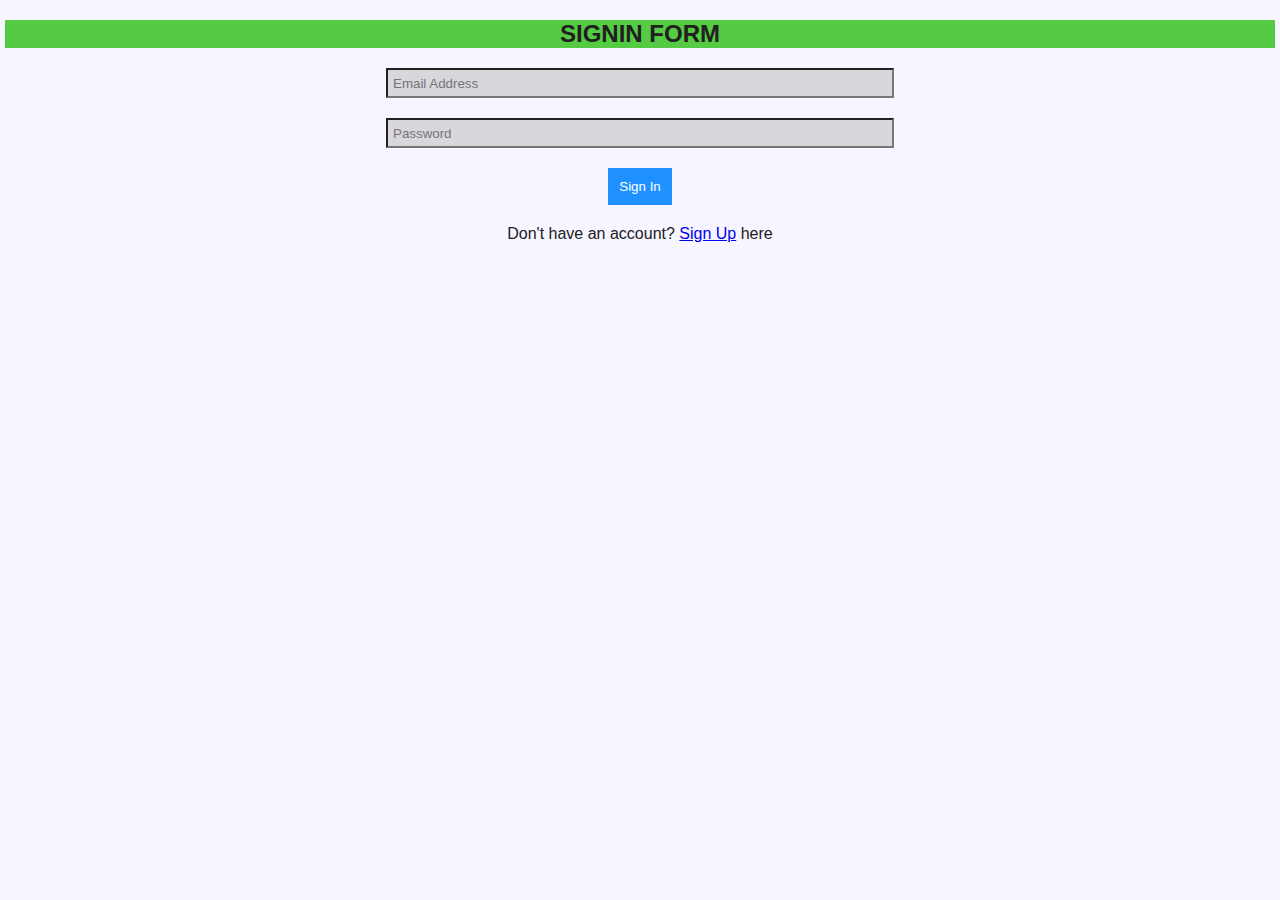
<file: signin.html>
<!DOCTYPE html>
<html lang="en">
<head>
    <meta charset="UTF-8">
    <meta http-equiv="X-UA-Compatible" content="IE=edge">
    <meta name="viewport" content="width=device-width, initial-scale=1.0">
    <title>SignIn</title>
    <link rel="stylesheet" href="styles.css">
</head>
<body>
    <main>

        <h2>SIGNIN FORM</h2>
        <form role="form" onsubmit="signIn(event);" autocomplete="off">
            <div class="form-group">
                <input type="email" name="email" id="email" placeholder="Email Address" required>
            </div>
            <div class="form-group">
                <input type="password" name="pwd" id="pwd" placeholder="Password" required>
            </div>
            <div class="form-group">
                <button type="submit">Sign In</button>
            </div>
        </form>
        <p>Don't have an account? <a href="./signup.html">Sign Up</a> here</p>
    </main>

    <script type="text/javascript" src="./script.js"></script>
</body>
</html>
</file>
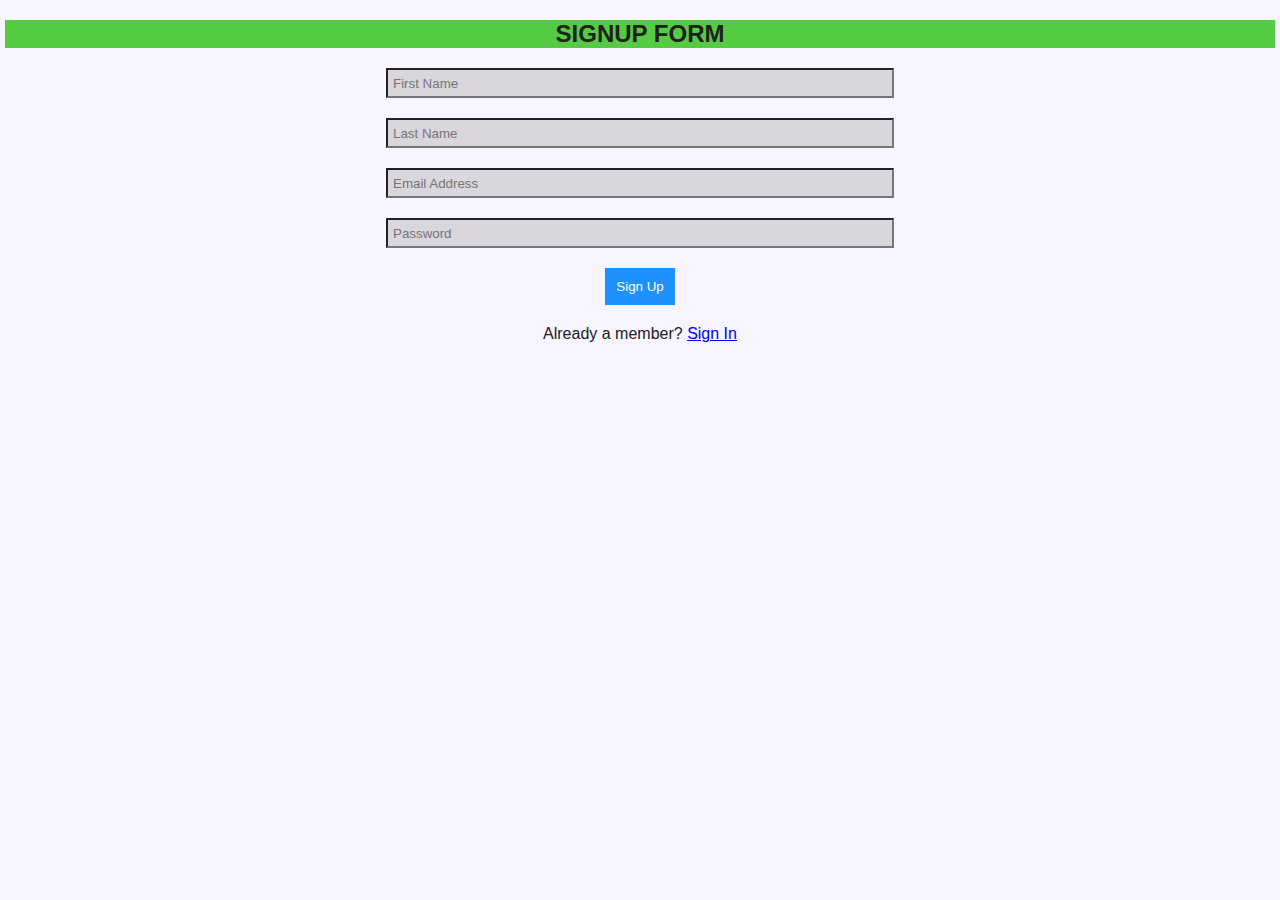
<file: signup.html>
<!DOCTYPE html>
<html lang="en">
<head>
    <meta charset="UTF-8">
    <meta http-equiv="X-UA-Compatible" content="IE=edge">
    <meta name="viewport" content="width=device-width, initial-scale=1.0">
    <title>SignIn</title>
    <link rel="stylesheet" href="styles.css">
</head>
<body>
    <main>
        <h2>SIGNUP FORM</h2>
        <form role="form" onsubmit="signUp(event);" autocomplete="off">
            <div class="form-group">
                <input type="text" name="fname" id="fname" placeholder="First Name" required>
            </div>
            <div class="form-group">
                <input type="text" name="lname" id="lname" placeholder="Last Name" required>
            </div>
            <div class="form-group">
                <input type="email" name="email" id="email" placeholder="Email Address" required>
            </div>
            <div class="form-group">
                <input type="password" name="pwd" id="pwd" placeholder="Password" required>
            </div>
            <div class="form-group">
                <button type="submit">Sign Up</button>
            </div>
        </form>
        <p>Already a member? <a href="./signin.html">Sign In</a></p>
    </main>

    <script type="text/javascript" src="./script.js"></script>
</body>
</html>
</file>
<file: styles.css>
*{
    margin: 0;
    padding: 0;
    box-sizing: border-box;
}

h2{
    text-align: center;
    background-color: rgb(85, 203, 67);
}
main{
    color: rgb(32, 32, 30);
}


.form-group{
     margin: 20px 0;
     display: flex;
     justify-content: center;
     align-items: center;


 }
 p{
    text-align: center;
 }

input{
    height: 30px;
    width: 40%;
    padding: 5px;
    background-color: rgb(217, 214, 221);
}
button{
    background: dodgerblue;
    color: #fff;
    padding: 10px;
    border: solid 1px dodgerblue;
    cursor: pointer;
}

html{
    font-family: 'Trebuchet MS', 'Lucida Sans Unicode', 'Lucida Grande', 'Lucida Sans', Arial, sans-serif;
}

body{
    background: #f7f5ff;
    display: flex;
    flex-flow: column;
    height: 100vh;
}

header{
    background: rgb(84, 92, 137);
    color: rgb(212, 67, 38);

}

header #row{
    height: 50px;
    padding: 0 5px;
    display: flex;
    justify-content: space-between;
    align-items: center;

}

h1{
  color: gold;
  font-family: Cambria, Cochin, Georgia, Times, 'Times New Roman', serif;
}
header #uktec{
    height: 200px;
    background: rgb(25, 43, 37);
    color: white;
    display: grid;
    justify-content: center;
    align-items: center;
}

header #brand{
    flex: 1;
}

header #menu{
    margin-right: 20px;
}

header #menu ul{
    display: flex;
    list-style: none;

}

header #menu ul li{
    margin: 5px;
}

header #menu ul li a{
    height: 40px;
    text-decoration: none;
    display: flex;
    align-items: center;
    padding: 0 10px;
    border-radius: 5px;
    color: rgb(206, 206, 206);
}

header #menu ul li a.active{
    border: solid 1px rgb(68, 144, 192);
    color: rgb(22, 20, 20);
}

header #menu ul li a:not(.active):hover{
    background: whitesmoke;
}

header #account{
    width: 30px;
    height: 30px;
    border-radius: 50%;
    /* background: rgb(171, 102, 102); */
    background-color: #f7f5ff;

}

h3{
    background-color: rgb(22, 175, 137);
    text-align: center;
    color: rgb(52, 75, 62);
    font-size: 40px;
}
main{
    flex: 1;
    margin: 20px 5px;
}

main #products{
    display: grid;
    grid-template-columns: repeat(3, 1fr);
    gap: 20px;
    margin-top: 5px;

}

main #products .card{
    height: 170px;
    display: grid;
    justify-content: center;
    align-items: center;
    box-shadow: 0 10px 10px 0 rgba(76, 40, 123, 0.2);
    color: rgb(243, 114, 9);

}

main #products .card:first-child{

    background-image: url(./assest/download.jpg);
}

main #products .card:nth-child(2){
background-image: url(./assest/laptop.jpg);
}

main #products .card:nth-child(3){
    background-image: url(./assest/men.jpg);
}

main #products .card:nth-child(4){
    background-image: url(./assest/watch.jpg);
}

main #products .card:nth-child(5){
  background-image: url(./assest/woman.jpg);
}

main #products .card:last-child{
    background-image: url(./assest/kids.jpg);
}

footer{
    padding: 10px 5px;
    background: #222;
    color: #ffff;
    display: flex;
    justify-content: space-between;
    align-items: center;
}

@media screen and (max-width: 600px) {
    main #products{
        grid-template-columns: repeat(2, 1fr);
    }
}
</file>
